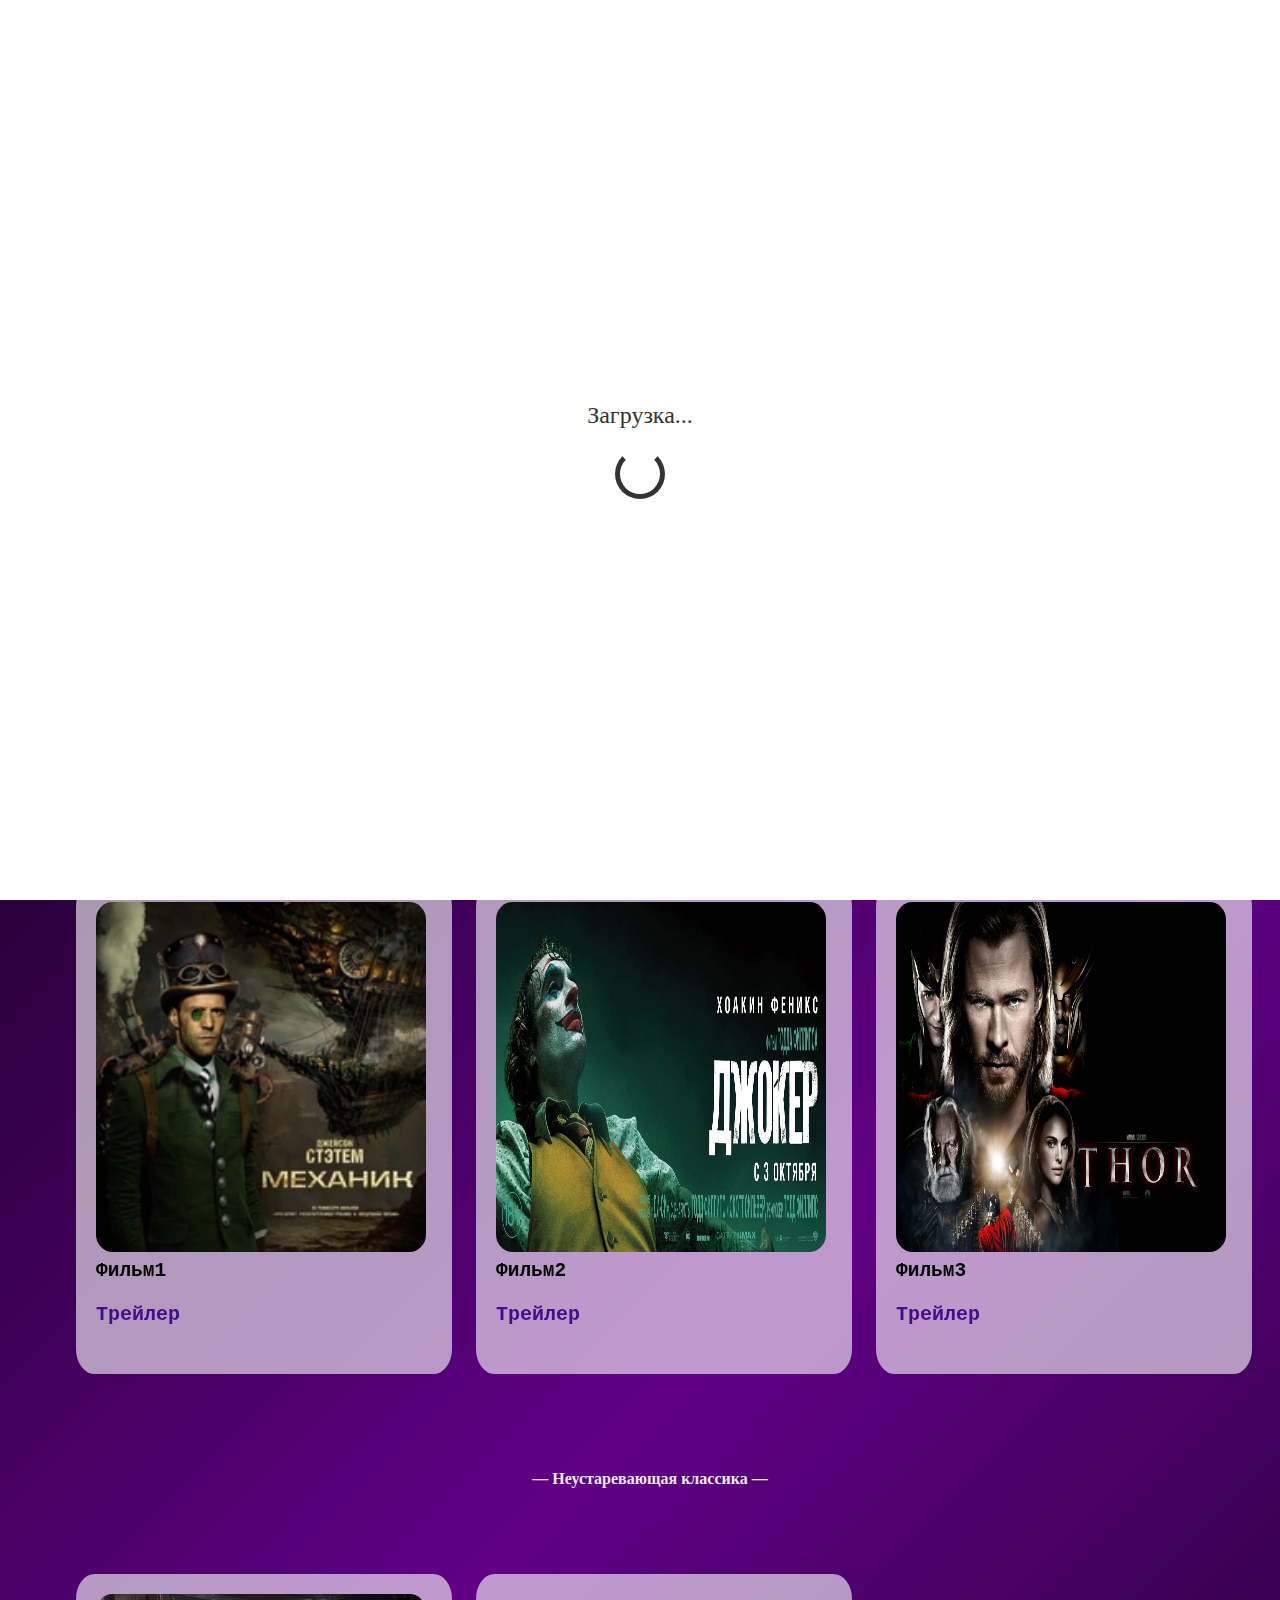
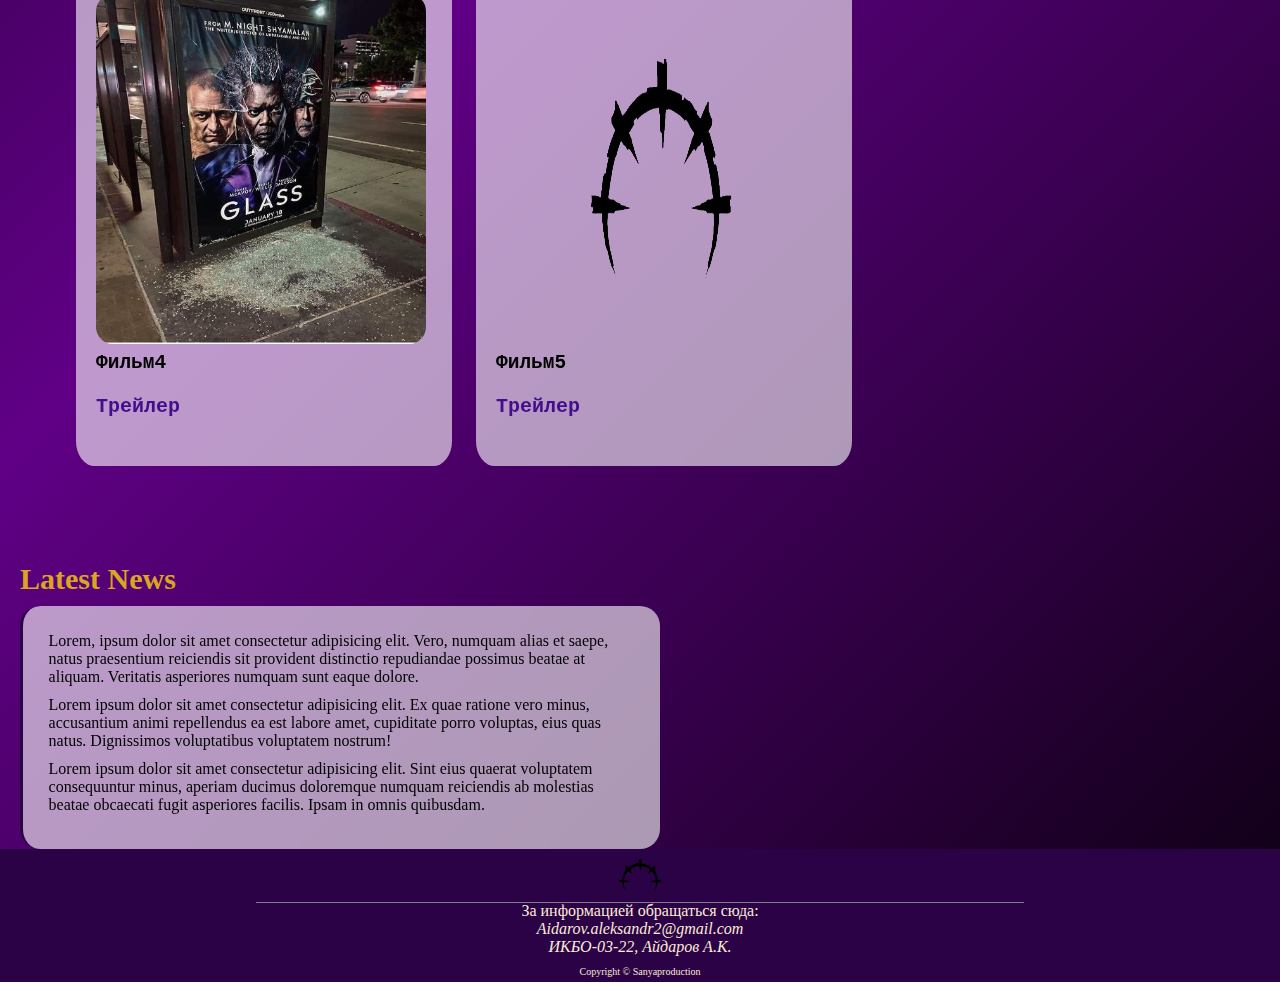
<file: index.html>
<!DOCTYPE html>
<html lang="en">

<head>
  <meta charset="UTF-8">
  <meta http-equiv="X-UA-Compatible" content="IE=edge">
  <meta name="viewport" content="width=device-width, initial-scale=1.0">
  <link rel="icon" type="image/x-icon" href="images/triggered.png">
  <link rel="stylesheet" href="style.css">
  <title>Sanfilm</title>
</head>

<body>
  <div id="loader">
    <div id="loader-text">Загрузка...</div>
    <div id="loader-animation"></div>
</div>
  <header class="header">
    <nav class="nav">
      <div class="CinemaLogo">
        <a href="index.html">
          <img class="logo" src="images/triggered.png">
        </a>
      </div>
      <ul>
        
        <li><a id="home" href="index.html">Главная</a></li>
        <li><a id="tickets" href="ticketBookingForm.html">Отзывы</a></li>
        <li><a id="movies" href="movieInfo.html">Фильмы</a></li>
        <li><a id="theater" href="theater.html">Производство</a></li>
        <li><a id="register" href="register.html">Регистрация</a></li>
      </ul>
    </nav>
  </header>
  <main>
    <div id="topBanner">
      <div class="banner1">
        <center>
        <img id="banner" class="banner" src="images/kartinka1.jpg" height="500px" srcset="">
      </center>
      </div>
      <div id="imgShiftBtn">
        <button class="btn" type="button" aria-label="Go-to-number-1" onclick="changeImg(1)"></button>
        <button class="btn" type="button" aria-label="Go-to-number-2" onclick="changeImg(2)"></button>
        <button class="btn" type="button" aria-label="Go-to-number-3" onclick="changeImg(3)"></button>
        <button class="btn" type="button" aria-label="Go-to-number-4" onclick="changeImg(4)"></button>
      </div>
      <div class="bannerBottom"></div>
    </div>
    <section class="MovieIntro">
      <div class="movie-grid-container">
        <center>
        <h3>Фильмы</h3>
        <h4>— Новинки —</h4>
      </center>
        <div class="movies">
          <div class="movie">
            <a target="_blank">
              <div>
                <span class="hoverBorder"></span>
                <div class="imgHover">
                  <img src="images/kartinka1.jpg"  width="330" height="350" class = "typimg">
                </div>
              </div>
            </a>
            <div class="movieName">
              <pre>
              <p class="name">Фильм1</p>
              <a class="trailer" target="_blank">
                <p class="trailer1">Трейлер</p></a>
            </pre>
            </div>
          </div>
          <div class="movie">
            <a>
              <div>
                <span class="hoverBorder"></span>
                <div class="imgHover">
                  <img src="images/kartinka2.jpg"  width="330" height="350" class = "typimg">
                </div>
              </div>
            </a>
            <div class="movieName">
              <pre>
              <p class="name">Фильм2</p>
              <a class="trailer" target="_blank">
                <p class="trailer1">Трейлер</p>
              </a>
            </pre>
            </div>
          </div>
          <div class="movie">
            <a target="_blank">
              <div >
                <span class="hoverBorder"></span>
                <div class="imgHover">
                  <img src="images/kartinka3.jpeg" alt="Encanto" width="330" height="350" class = "typimg">
                </div>
              </div>
            </a>
            <div class="movieName">
              <pre>
              <p class="name">Фильм3</p>
              <a class="trailer" target="_blank">
                <p class="trailer1">Трейлер</p>
              </a>
            </pre>
            </div>
          </div>
        </div>
        <center>
        <h4>— Неустаревающая классика —</h4>
      </center>
        <div class="movies">
          <div class="movie">
            <a >
              <div >
                <span class="hoverBorder"></span>
                <div class="imgHover">
                  <img src="images/kartinka4.jpg" alt="The King's Man" width="330" height="350" class = "typimg">
                </div>
              </div>
            </a>
            <div class="movieName">
              <pre>
              <p class="name">Фильм4</p>
              <a class="trailer" target="_blank">
                <p class="trailer1">Трейлер</p>
              </a>
            </pre>
            </div>
          </div>
          <div class="movie">
            <a  target="_blank">
              <div >
                <span class="hoverBorder"></span>
                <div class="imgHover">
                  <img src="images/triggered.png" alt="Spiderman: No Way Home" width="330" height="350" class = "typimg">
                </div>
              </div>
            </a>
            <div class="movieName">
              <pre>
              <p class="name">Фильм5</p>
              <a class="trailer"  target="_blank">
                <p class="trailer1">Трейлер</p>
              </a>
            </pre>
            </div>
          </div>
        </div>
    </section>
    <section class="newsList">
      <h3>Latest News</h3>
      <div class="news-grid">
        <div class="news">
          <p>Lorem, ipsum dolor sit amet consectetur adipisicing elit. Vero, numquam alias et saepe, natus praesentium reiciendis sit provident distinctio repudiandae possimus beatae at aliquam. Veritatis asperiores numquam sunt eaque dolore.</p>
          <p>Lorem ipsum dolor sit amet consectetur adipisicing elit. Ex quae ratione vero minus, accusantium animi repellendus ea est labore amet, cupiditate porro voluptas, eius quas natus. Dignissimos voluptatibus voluptatem nostrum!</p>
          <p>Lorem ipsum dolor sit amet consectetur adipisicing elit. Sint eius quaerat voluptatem consequuntur minus, aperiam ducimus doloremque numquam reiciendis ab molestias beatae obcaecati fugit asperiores facilis. Ipsam in omnis quibusdam.</p>
        </div>
      </div>
    </section>
   
  </main>
  <footer>
    <div class="CinemaLogo">
      <img class="logo" src="images/triggered.png" alt="VisionShow-Cinema">
    </div>
    
    <hr class="hr1">
    <center>
      <p>За информацией обращаться сюда:</p>
      <address>Aidarov.aleksandr2@gmail.com</address>
      <address> ИКБО-03-22, Айдаров А.К.</address>
    </center>
    <p class="copyright">Copyright &copy; Sanyaproduction</p>
  </footer>
  <script src="script.js"></script>
</body>

</html>
</file>
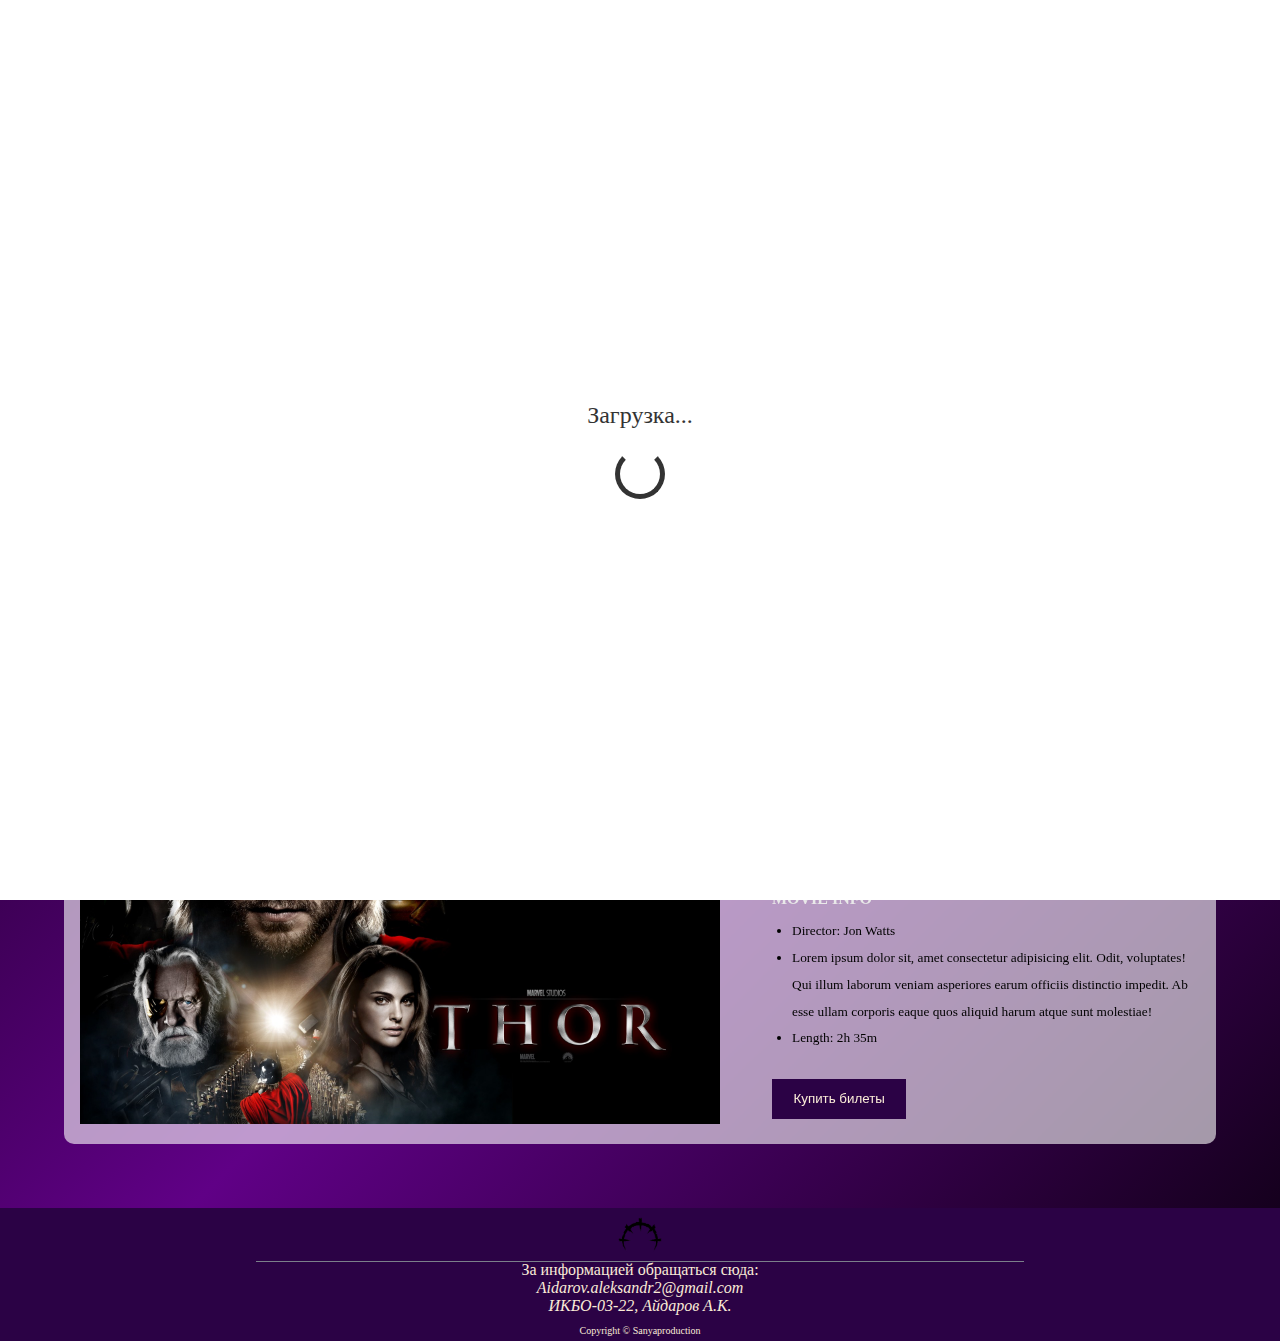
<file: movieInfo.html>
<!DOCTYPE html>
<html lang="en">

<head>
  <meta charset="UTF-8">
  <meta http-equiv="X-UA-Compatible" content="IE=edge">
  <meta name="viewport" content="width=device-width, initial-scale=1.0">
  <link rel="icon" type="image/x-icon" href="images/triggered.png">
  <link rel="stylesheet" href="style.css">
  <title>Sanfilm</title>
</head>

<body>
  <div id="loader">
    <div id="loader-text">Загрузка...</div>
    <div id="loader-animation"></div>
</div>
  <header class="header">
    <nav class="nav">
      <div class="CinemaLogo">
        <a href="index.html">
          <img class="logo" src="images/triggered.png" alt="VisionShow-Cinema">
        </a>
      </div>
      <ul>
        
        <li><a id="home" href="index.html">Главная</a></li>
        <li><a id="tickets" href="ticketBookingForm.html">Отзывы</a></li>
        <li><a id="movies" href="movieInfo.html">Фильмы</a></li>
        <li><a id="theater" href="theater.html">Производство</a></li>
        <li><a id="register" href="register.html">Регистрация</a></li>      </ul>
    </nav>
    <div id="guide"><a href="index.html">Главная </a> >>&nbsp;<a href="movieInfo.html">Фильмы</a></div>
  </header>
  <main>
    
    <div class="movie-blocks">
      <div class="movie-img">
        <figure>
          <!-- <figcaption>Encanto</figcaption> -->
          <img src="images/kartinka1.jpg" height="400px" alt="Dune">
        </figure>
      </div>
      <div class="mDetails">
        <h3>Фильм1</h3>
        <p>Release date: October 22, 2021</p>
        <div class="genre">
          <p>Action</p>
          <p>Advanture</p>
          <p>Drama</p>
        </div>
        <br>
        <hr>
        <h4>MOVIE INFO</h4>
        <ul>
          <li>Director: <span>Denis Villeneuve</span></li>
          <li>Lorem ipsum dolor sit amet consectetur adipisicing elit. Officia distinctio veniam consequuntur voluptatibus eaque voluptatem deserunt repellendus ea voluptates molestias enim quis debitis rem aspernatur obcaecati odit inventore, sunt consequatur?</li>
          <li>Length: <span>2h 35m</span></li>
        </ul>
        <button class="buyticketsBtn" type="button">Купить билеты</button>
      </div>
    </div>
    <div class="movie-blocks">
      <div class="movie-img">
        <figure>
          <!-- <figcaption>Encanto</figcaption> -->
          <img src="images/kartinka3.jpeg" height="400px" alt="Spider Man: No Way Home">
        </figure>
      </div>
      <div class="mDetails">
        <h3>Фильм3</h3>
        <p>Release date: December 17, 2021</p>
        <div class="genre">
          <p>Action</p>
          <p>Advanture</p>
          <p>Science Fiction</p>
        </div>
        <br>
        <hr>
        <h4>MOVIE INFO</h4>
        <ul>
          <li>Director: <span>Jon Watts</span></li>
          <li>Lorem ipsum dolor sit, amet consectetur adipisicing elit. Odit, voluptates! Qui illum laborum veniam asperiores earum officiis distinctio impedit. Ab esse ullam corporis eaque quos aliquid harum atque sunt molestiae!</li>
          <li>Length: <span>2h 35m</span></li>
        </ul>
        <button class="buyticketsBtn" type="button">Купить билеты</button>
      </div>
    </div>

  </main>
  <footer>
    <div class="CinemaLogo">
      <img class="logo" src="images/triggered.png" alt="VisionShow-Cinema">
    </div>
    
    <hr class="hr1">
    <center>
      <p>За информацией обращаться сюда:</p>
      <address>Aidarov.aleksandr2@gmail.com</address>
      <address> ИКБО-03-22, Айдаров А.К.</address>
    </center>
    <p class="copyright">Copyright &copy; Sanyaproduction</p>
  </footer>
  <script src="script.js"></script>
</body>

</html>
</file>
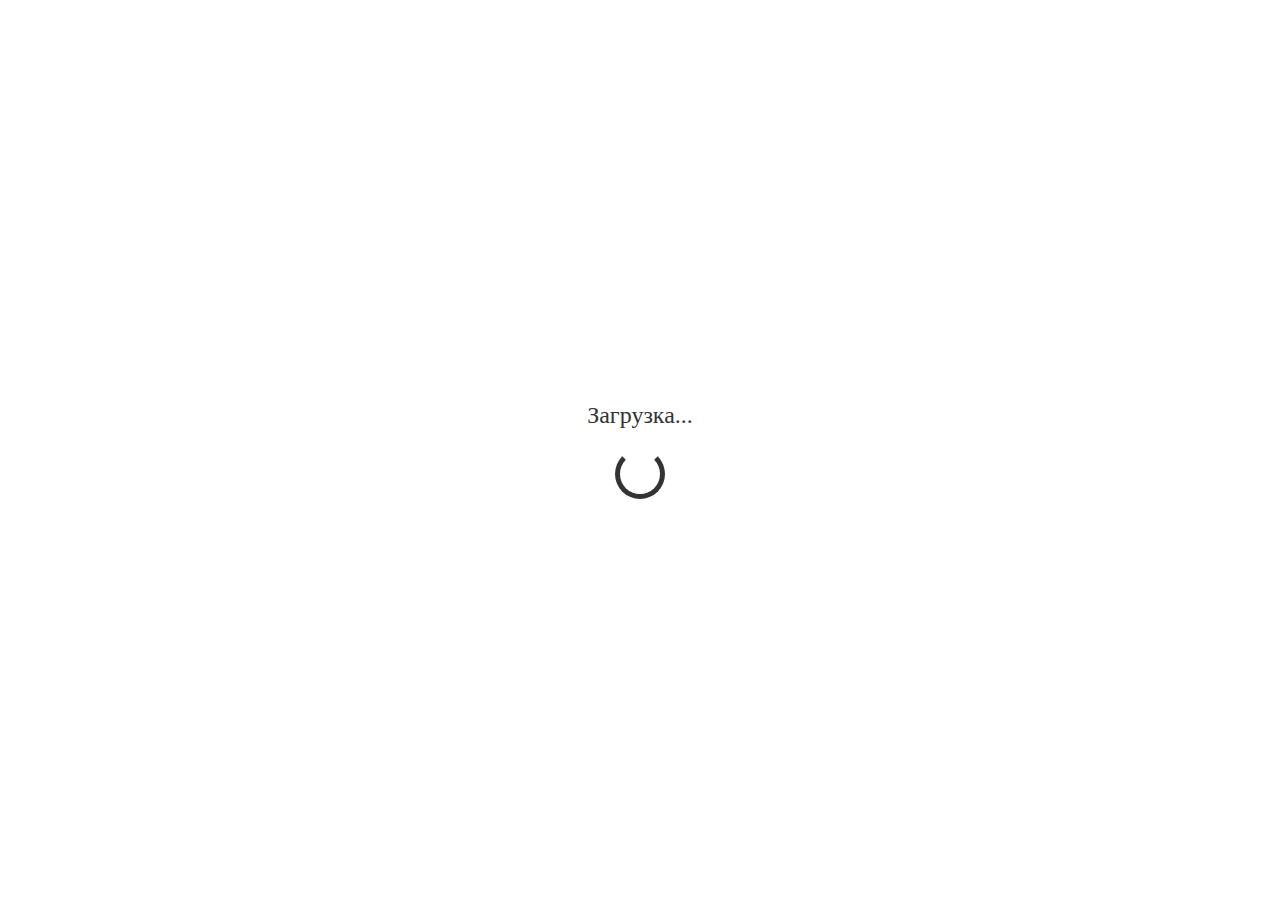
<file: register.html>
<!DOCTYPE html>
<html lang="en">

<head>
  <meta charset="UTF-8">
  <meta http-equiv="X-UA-Compatible" content="IE=edge">
  <meta name="viewport" content="width=device-width, initial-scale=1.0">
  <link rel="icon" type="image/x-icon" href="images/triggered.png">
  <link rel="stylesheet" href="style.css">
  <title>Sanfilm</title>
</head>

<body>
    <div id="loader">
        <div id="loader-text">Загрузка...</div>
        <div id="loader-animation"></div>
    </div>
  <header class="header">
    <nav class="nav">
      <div class="CinemaLogo">
        <a href="index.html">
          <img class="logo" src="images/triggered.png" alt="VisionShow-Cinema">
        </a>
      </div>
      <ul>
        <li><a id="home" href="index.html">Главная</a></li>
        <li><a id="tickets" href="ticketBookingForm.html">Отзывы</a></li>
        <li><a id="movies" href="movieInfo.html">Фильмы</a></li>
        <li><a id="theater" href="theater.html">Производство</a></li>
        <li><a id="register" href="register.html">Регистрация</a></li>      </ul>
      <div id="guide"><a href="index.html">Главная </a> >>&nbsp;<a href="register.html">Регистрация</a></div>
    </nav>
  </header>
  <main>
    <center>
        <form class = "form1">
          <h2>Registration Form</h2>
          <input type="text" placeholder="Login" required>
          <input type="password" placeholder="Password" required>
          <input type="email" placeholder="Email" required>
          <input type="date" placeholder="Birth Date" required>
          <select>
            <option value="">Select Favorite Genre</option>
            <option value="action">Action</option>
            <option value="comedy">Comedy</option>
            <option value="drama">Drama</option>
            <option value="fantasy">Fantasy</option>
          </select>
          <button class = "button1" type="submit">Register</button>
        </form>
    </center>
</main>
<footer>
  <div class="CinemaLogo">
    <img class="logo" src="images/triggered.png" alt="VisionShow-Cinema">
  </div>
  
  <hr class="hr1">
  <center>
    <p>За информацией обращаться сюда:</p>
    <address>Aidarov.aleksandr2@gmail.com</address>
    <address> ИКБО-03-22, Айдаров А.К.</address>
  </center>
  <p class="copyright">Copyright &copy; Sanyaproduction</p>
</footer>
<script src="script.js"></script>
</body>

</html>
</file>
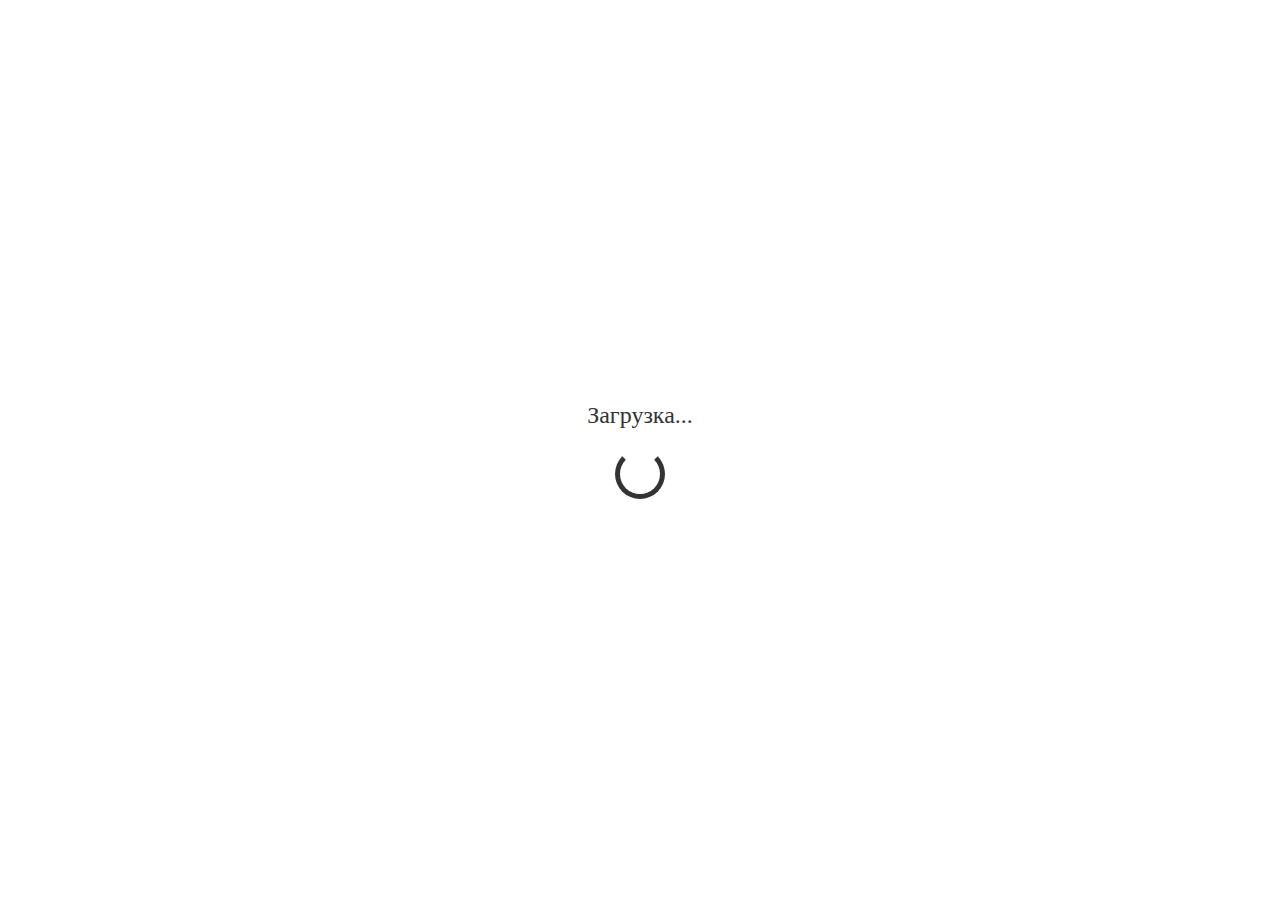
<file: theater.html>
<!-- banners and movie poster images are from https://www.cineplex.com/ -->
<!DOCTYPE html>
<html lang="en">

<head>
  <meta charset="UTF-8">
  <meta http-equiv="X-UA-Compatible" content="IE=edge">
  <meta name="viewport" content="width=device-width, initial-scale=1.0">
  <link rel="icon" type="image/x-icon" href="images/triggered.png">
  <link rel="stylesheet" href="style.css">
  <title>Sanfilm</title>
</head>

<body>
  <div id="loader">
    <div id="loader-text">Загрузка...</div>
    <div id="loader-animation"></div>
</div>
  <header class="header">
    <nav class="nav">
      <div class="CinemaLogo">
        <a href="index.html">
          <img class="logo" src="images/triggered.png" alt="VisionShow-Cinema">
        </a>
      </div>
      <ul>
        
        <li><a id="home" href="index.html">Главная</a></li>
        <li><a id="tickets" href="ticketBookingForm.html">Отзывы</a></li>
        <li><a id="movies" href="movieInfo.html">Фильмы</a></li>
        <li><a id="theater" href="theater.html">Производство</a></li>
        <li><a id="register" href="register.html">Регистрация</a></li>      </ul>
      <div id="guide"><a href="index.html">Главная </a> >>&nbsp;<a href="theater.html">Кинотеатры</a></div>
    </nav>
  </header>
  <main>
    <section class="locations">
      <h3>Производство фильмов</h3>
      <div class="find">
        <h4>Организация</h4>
        <hr class="hr2"><br>
        <form action="">
          <label for="findTheater"></label>
          <select name="findTheater" id="findTheater">
            <option>--</option>
            <option>Мосфильм</option>
            <option>Горфильм</option>
            <option>фильм</option>
            <option>Нефильм</option>
          </select>
          <button id="findBtn" type="button" onclick="ShowTheater()">Search</button>
        </form><br>
        <p id="address"> </p>
        <p id="tel"> </p>
      </div>
      
    </section>
  </main>
  <footer>
    <div class="CinemaLogo">
      <img class="logo" src="images/triggered.png" alt="VisionShow-Cinema">
    </div>
    
    <hr class="hr1">
    <center>
      <p>За информацией обращаться сюда:</p>
      <address>Aidarov.aleksandr2@gmail.com</address>
      <address> ИКБО-03-22, Айдаров А.К.</address>
    </center>
    <p class="copyright">Copyright &copy; Sanyaproduction</p>
  </footer>
  <script src="script.js"></script>
</body>

</html>
</file>
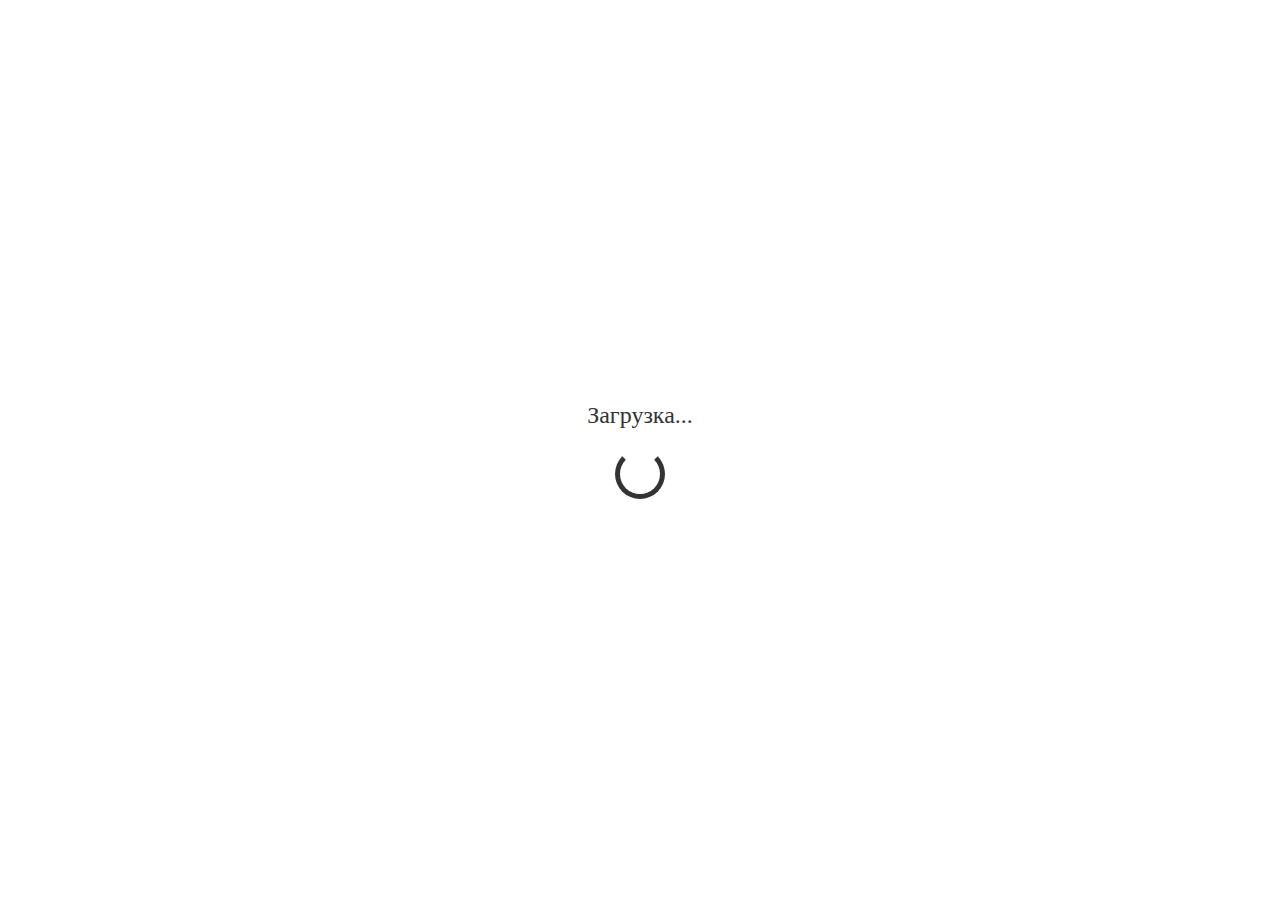
<file: ticketBookingForm.html>
<!DOCTYPE html>
<html lang="en">

<head>
  <meta charset="UTF-8">
  <meta http-equiv="X-UA-Compatible" content="IE=edge">
  <meta name="viewport" content="width=device-width, initial-scale=1.0">
  <link rel="icon" type="image/x-icon" href="images/triggered.png">
  <link rel="stylesheet" href="style.css">
  <title>Sanfilm</title>
</head>

<body>
  <div id="loader">
    <div id="loader-text">Загрузка...</div>
    <div id="loader-animation"></div>
</div>
  <header class="header">
    <nav class="nav">
      <div class="CinemaLogo">
        <a href="index.html">
          <img class="logo" src="images/triggered.png" alt="VisionShow-Cinema">
        </a>
      </div>
      <ul>
        
        <li><a id="home" href="index.html">Главная</a></li>
        <li><a id="tickets" href="ticketBookingForm.html">Отзывы</a></li>
        <li><a id="movies" href="movieInfo.html">Фильмы</a></li>
        <li><a id="theater" href="theater.html">Производство</a></li>
        <li><a id="register" href="register.html">Регистрация</a></li>      </ul>
    </nav>
    <div id="guide"><a href="index.html">Главная </a> >>&nbsp;<a href="TicketBookingForm.html">Билеты</a></div>
  </header>
  <main id="formArea">
    <div class="MovieSelection">
      <form action="">
        <fieldset>
          <br>
          <legend>Выберите фильм для оценик</legend>
          <select name="mName" id="mName" onchange="isAvailable()">
            <option>--Выбрать фильм--</option>
            <option>Фильм1</option>
            <option>Фильм2</option>
            <option>Фильм3</option>
            <option>Фильм4</option>
            <option>Фильм5</option>
          </select>
          <button id="showTimeBtn" type="button" onclick="availabilityBtn()">Написать отзыв</button>
        </fieldset>
      </form>
    </div>
    <div class="personalInfo">
      <form class="psInfo" action="">
        <fieldset>
          <select name="mName" id="mName">
            <option>--Поставьте оценку--</option>
            <option>Отлично!(5/5)</option>
            <option>Хорошо(4/5)</option>
            <option>Средне(3/5)</option>
            <option>Плохо(2/5)</option>
            <option>Ужасно!(1/5)</option>
          </select>
          <legend>Почему вы выбрали эту оценку?</legend>
          <div class="col1">
            <label for="fname">Ваше мнение:</label>
            <input type="text" id = "fname" placeholder="Напишите отзыв" required disabled>
          </div>
          <div class="col1">
            <label for="showroom">Вы смотрели в 2D или 3D?</label>
            <label> <input type="radio" name="showroom" id="2d" checked disabled /> 2D</label>
            <label> <input type="radio" name="showroom" id="3d" disabled /> 3D</label>
          </div>
          <div class="col1">
            <label for="membership">Вы смотрели в кино или дома?</label>
            <label> <input type="radio" name="membership" id="yes" value="Yes" checked disabled /> В кино</label>
            <label> <input type="radio" name="membership" id="no" value="No" disabled /> Дома</label>
          </div>


          <button type="button" id="submit" value="submit" onclick="submitFuc()" disabled>Отправить</button>
        </fieldset>
      </form>
    </div>

  </main>
  <footer>
    <div class="CinemaLogo">
      <img class="logo" src="images/triggered.png" alt="VisionShow-Cinema">
    </div>
    
    <hr class="hr1">
    <center>
      <p>За информацией обращаться сюда:</p>
      <address>Aidarov.aleksandr2@gmail.com</address>
      <address> ИКБО-03-22, Айдаров А.К.</address>
    </center>
    <p class="copyright">Copyright &copy; Sanyaproduction</p>
  </footer>
  <script src="script.js"></script>
</body>

</html>
</file>
<file: style.css>
*{
  box-sizing: border-box;
  margin: 0;
}
body{
  min-height: 100%;
  min-width: 600px;
  background: linear-gradient(
    135deg,
    #000000,
    rgb(96, 0, 134),
    #000000,
    rgb(96, 0, 134),
    #000000,
    rgb(96, 0, 134),
    #000000,
    rgb(96, 0, 134),
    #000000,
    rgb(96, 0, 134),
    #000000,
    rgb(96, 0, 134),
    #000000,
    rgb(96, 0, 134),
    #000000,
    rgb(96, 0, 134)
  );
  background-size: 800% 800%;
  animation: gradientAnimation 20s ease infinite;
}
@keyframes gradientAnimation {
  0% {
    background-position: 0% 50%;
  }
  50% {
    background-position: 100% 50%;
  }
  100% {
    background-position: 0% 50%;
  }
}
h3 {
  color:goldenrod
}
.CinemaLogo{
  text-align: center;
}
.logo{
  display: block;  
margin-left: auto;  
margin-right: auto;
width: 100px;
height: auto;  
}
header{
  background-color: #2b0245;
  position: sticky;
  height: 9em;
  @media (orientation:portrait) {
    display:flex;
    font-size: small;
  }
  
}
header a{
  text-decoration: none;
  color:antiquewhite;

}
nav {
  width: 100%;
}
nav ul{
list-style-type: none;
display: flex;
max-height: 500px;
justify-content: center;
overflow: hidden;
margin: auto;
}
nav li{
  padding: 8px;
  
}
nav a:hover{
  color: burlywood;
  text-shadow: 3px 2px 5px goldenrod;
}
#guide{
  background:linear-gradient(to right,rgb(144, 32, 218),#0f0016);
  height: 1.5em;
  padding:5px 0px 0px 5px;
  
}
img {
  @media (orientation:portrait) {
    max-width: 100%;
    left: 5%;
  }
}
.banner1{
  height: 500px;
  position: relative;
  @media (orientation:portrait) {
    font-size: smaller;
    width: 80%;
  }
}
.banner{
  border: none;
  width: 900px;
  border-radius: 20px;
  @media (orientation:portrait) {
    font-size: smaller;
  }
}
#imgShiftBtn{
  width: 100%;
  display: flex;
  position: absolute;
  z-index: 2;
  align-items: center;
  justify-content: center;
  
}
.btn{
  border-radius: 50%;
  cursor: pointer;
  width: 12px;
  height: 12px;
  margin-right: 15px;
  border: 0.5px solid #EEEEEE;
  margin-top: 1%;
  background-color: #2b0245;
}
.btn:hover{
  background-color: gray;
}

.bannerBottom{
  display: flex;
  height: 50px;
  background:linear-gradient(to top,#2b0245,#0f0016);
}
h3{
  padding-top: 20px;
  padding-bottom: 10px;
  padding-left: 20px;
  font-size: 30px;
}
h4{
  color: rgb(233, 233, 233);
  padding-top: 20px;
  padding-bottom: 10px;
  padding-left: 20px;
}
.movies{
  display: grid;
  
  flex-direction: row;
  @media (width < 840px) {
    grid-template-columns: repeat(1, 400px);
  }
  @media (width > 840px) {
    grid-template-columns: repeat(2, 400px);
  }
  @media (width > 1250px) {
    grid-template-columns: repeat(3, 400px);
  }
  @media (width < 1300px) {
    justify-content: space-between;
  }
  padding: 5%;
}
.movie{
  padding: 5%;
  border-radius: 5%;
  
  margin: 3%;
  backdrop-filter: blur(5px);
  background-color: rgba(255, 255, 255, 0.6);
}
.movie:hover{
  padding-top: 10px;
  cursor: pointer;
}
.typimg {
  border-radius: 5%;
}
.imgHover:hover{
  width: 330px;
  border-bottom: 3px solid navy;

}
pre{
  line-height: 10px;
}
.name{
  font-size: 1.5em;
  font-weight: bold;
}
.imdbRatingPlugin{
  text-decoration: none;
}
.trailer{
  font-size: 20px;
  font-weight: bold;
  color: #440d8b;
  text-decoration: none;
  text-align: left;
}
.trailer1:hover{
  color: goldenrod;
  padding-bottom: 5px;
  border-bottom: 2px solid goldenrod;

}
.fooddrink p{
  margin-left: 20px;
}
.popcorn{
  display: flex;
  margin-left: 10px;
}
.description li{
list-style-type: none;
padding: 5px;
margin: 5px;
border:1px solid rgb(231, 183, 111);
border-radius: 5px;
width: 10em;
background-color: blanchedalmond;
color: darkgoldenrod;
}
.foodlist{
  display: flex;
}
.drinks{
  display: flex;
  
}
.news-grid{
  display: flex;
  
}
.news{
  width: 50%;
  margin-left: 20px;
  padding-left: 10px;
  border-left: 3px solid #2b0245;
  backdrop-filter: blur(5px);
  background-color: rgba(255, 255, 255, 0.6);
  border-radius: 20px;
  padding: 2%;
}
.news a{
  text-decoration: none;
  line-height: 2em;

}
.news p{
    padding-bottom: 10px;
}
.news p:hover{
  background-color: lavender;
}

.find{
  margin-left: 50px;
  margin-bottom: 50px;
  margin-top: 10px;
  padding-left: 20px;
  padding-bottom: 10px;
  width: 70%;
  border: 1px solid grey;
  box-shadow: 0px 0px 2px 3px gray;
  backdrop-filter: blur(5px);
  background-color: rgba(255, 255, 255, 0.6);
  border-radius: 20px;
}
#findTheater{
  width: 60%;
  background-color: rgb(234, 241, 243);
}
#findBtn{
  height: 2em;
  width: 80px;
  margin-left: 10px;
  background-color:midnightblue;
  color: aliceblue;
  border-radius: 0.5em;
}
.find h4{
  margin-left: -20px;
}
.hr2{
  width: 80%;
  background-color: gray;
  border: none;
}
.find p{
  line-height: 2em;
}
.location{
  border: 1px solid gray;
  border-radius: 1em;
  margin-bottom: 5%;
  margin-left: 3em;
  width: 80%;
  justify-items: center;
  height: 250px;
  box-shadow: 5px 5px 5px lavender;

}
.location p{
  margin-left: 20px;
}
.location:hover{
  border: 1px solid goldenrod;
}
.location h4{
  color:indigo;
  font-size: 20px;
}
.maps{
  height: 150px;
  width: 90%;
  border: 1px solid gray;
  padding-top: 10px;
  margin-left: 20px;
}
.cart {
  @media (width <= 800px) {
    margin-left: 20%;
  }
}
.movie-blocks{
  display: block;
  @media (width > 800px) {
    display: flex;
  }
  margin: 4em;
  border-radius: 10px;
  padding: 1em;
  align-items: center;
  background-color: rgba(255, 255, 255, 0.6);
  backdrop-filter: blur(5px);
}
.mDetails{
  margin-left: 2em;
  
}
.genre{
  display:flex;
}
.genre p{
  border: 1px solid rgb(23, 1, 65);
  border-radius: 1em;
  margin-right: 10px;
  margin-top: 5px;
  padding: 5px;
  color: rgb(72, 8, 97);
}
.mDetails li{
  line-height: 2em;
  font-size: smaller;
}
.buyticketsBtn{
  margin-top: 2em;
  margin-left: 20px;
  background-color: #2b0245;
  color: antiquewhite;
  width: 30%;
  height: 3em;
  border: none;
  cursor: pointer;
}
.buyticketsBtn:hover{
  box-shadow: 2px 2px 5px 2px grey;
  color: goldenrod;
}
#formArea{
  display: inline;
  justify-content: center;
  text-align: center;
  
}
legend {
  backdrop-filter: blur(5px);
  background-color: rgba(255, 255, 255, 1);
  border-radius: 10px;
}
fieldset{
  border-radius: 1em;
  backdrop-filter: blur(5px);
  background-color: rgba(255, 255, 255, 0.6);
  margin-right: 5em;
  margin-left: 5em;
}
.MovieSelection{
  width: 100%;
  margin-top: 5%;
  justify-items: center;
  text-align: center;
}

#mName, #mTheater, #mDate, #showTimeBtn{
width: 60%;
margin-bottom: 1em;
}
#showTimeBtn{
  background-color: #2b0245;
  color: antiquewhite;
  border: none;
}
#showTimeBtn:hover{
  background-color: midnightblue;
}

.psInfo{
  display: block;
  margin-bottom: 5%;
  margin-top: 3%;
}
.col1{
  line-height: 2em;
  text-align: left;
}
#submit{
  background-color: #2b0245;
  color: antiquewhite;
  border: none;
  width: 50%;
  height: 24px;
  margin-bottom: 2%;
}
#submit:hover{
  background-color: midnightblue;
}

footer{
  clear: both;
  background-color: #2b0245;
  color: antiquewhite;
  position: absolute;
  width: 100%;
  position: relative;
  
}
.hr1{
  border: none;
  height: 0.5px;
  color:rgb(123, 127, 138); 
  background-color:rgb(123, 127, 138);
  width:60%; 
  text-align:center; 
  margin: 0 auto;
}
.copyright{
  text-align: center;
  font-size: 10px;
  padding-top: 10px;
padding-bottom: 5px;
}

.form1 {
  width: 80%;
  max-width: 400px;
  padding: 20px;
  background-color: #f2f2f26e;
  border-radius: 5px;
  box-shadow: 0 2px 5px rgba(0, 0, 0, 0.1);
}

input[type="text"],
input[type="password"],
input[type="email"],
select {
  width: 100%;
  padding: 10px;
  margin-bottom: 10px;
  border: 1px solid #ccc;
  border-radius: 3px;
  box-sizing: border-box;
}

.button1 {
  width: 100%;
  padding: 10px;
  background-color: rgb(29, 170, 71);
  color: rgba(0, 0, 0, 0.336);
  border-radius: 3px;
  cursor: pointer;
}

@media only screen and (max-width: 600px) {
  form {
    width: 90%;
  }
}
#loader {
  position: fixed;
  top: 0;
  left: 0;
  width: 100%;
  height: 100%;
  background-color: #ffffff;
  display: flex;
  align-items: center;
  justify-content: center;
  flex-direction: column;
  z-index: 1000;
}

#loader-text {
  font-size: 24px;
  color: #333333;
  margin-bottom: 20px;
}

#loader-animation {
  width: 50px;
  height: 50px;
  border-radius: 50%;
  border: 5px solid #333333;
  border-top-color: #ffffff;
  animation: spin 1s linear infinite;
  z-index: 1000000;
}

@keyframes spin {
  0% { transform: rotate(0deg); z-index: 1000;}
  100% { transform: rotate(360deg); z-index: 1000;}
}
</file>
